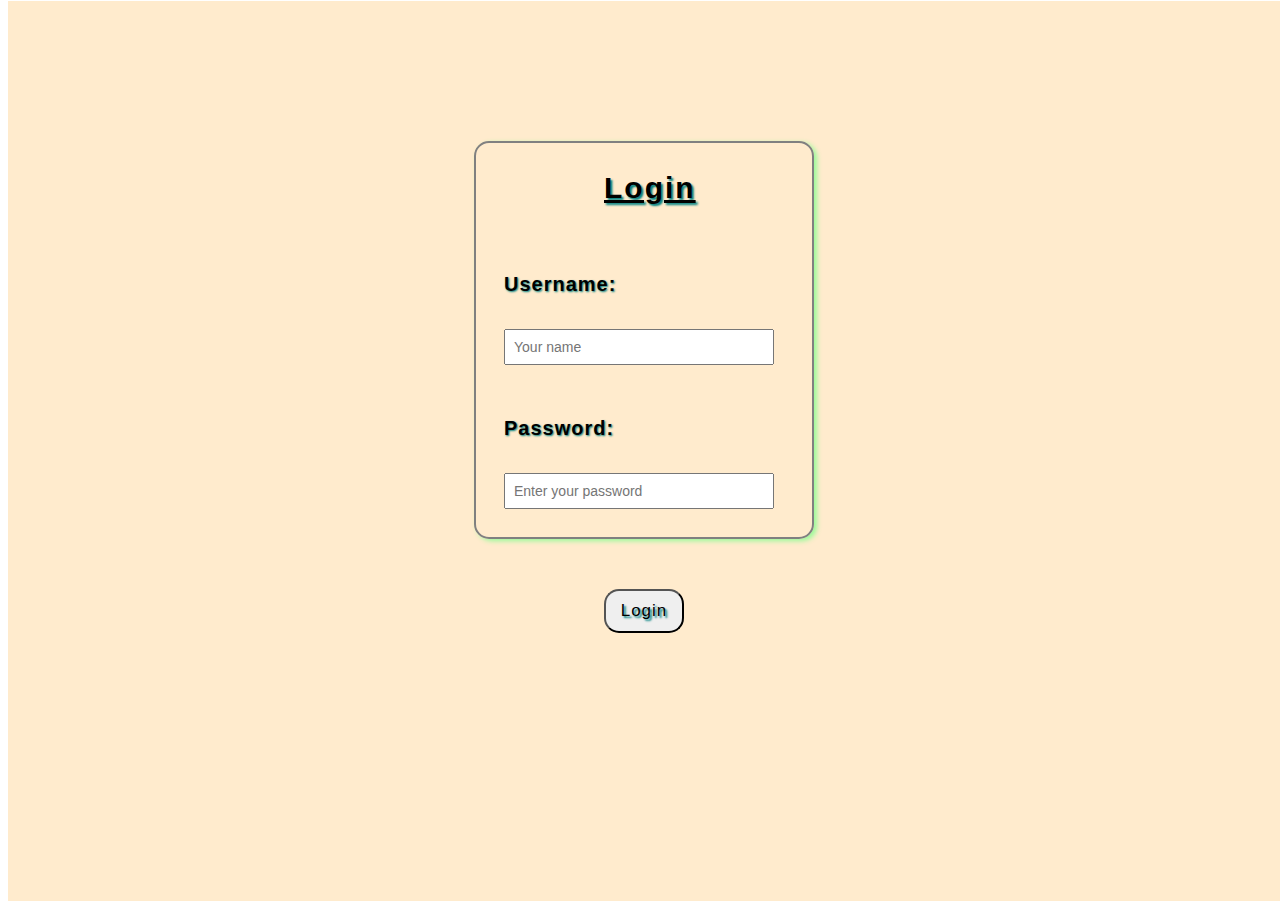
<file: login.html>
<!DOCTYPE html>
<html lang="en">

<head>
    <meta charset="UTF-8">
    <meta http-equiv="X-UA-Compatible" content="IE=edge">
    <meta name="viewport" content="width=device-width, initial-scale=1.0">
    <title>OLX Login</title>
    <link rel="stylesheet" href="style.css">
</head>

<body>
    <div class="main">
        <div class="mainPage">
            <div class="loginForm">
                <label>
                    <h2>Login</h2>
                </label>
                <label for="username">
                    <h5>Username:</h5>
                    <input type="text" name="username" id="username" placeholder="Your name" required="required">
                </label>
                <br>
                <br>
                <label for="password">
                    <h5>Password:</h5>
                    <input type="password" name="password" id="password" placeholder="Enter your password" required>
                </label>
            </div>
        </div>
        <div id="login2">
            <button onclick="ButtonToStart()">Login</button>
        </div>
    </div>



    <script src="app.js"></script>
</body>

</html>
</file>
<file: style.css>
#location{
    padding: 8px;
    padding-left: -10px;
    padding-right: 103px;
    font-size: 20px;
    margin-left: -40px;
}

.fa-search{
    margin-left: -63px;
    padding-left: 13px;
    padding-right: 13px;
    padding-bottom: 9px;
    padding-top: 17px;
    border: 2px solid black;
    color: white;
    background-color: rgb(51, 49, 49);
}
#search{
    width: 600px;
    padding-bottom: 7px;
    padding-top: 9px;
    font-size: 18px;
    margin-left: -40px;
}
#login{
    border: none;
    border-bottom: 2px solid black;
    font-size: 18px;
    font-weight: bold;
    background: none;
    letter-spacing: 1px;
    margin-left: -50px;
}
#login:hover{
    border: none;
}
#sell{
    font-weight: bold;
    background: none;
    border: none;
    font-size: 18px;
    letter-spacing: 0.4px;
    border-top: 5px solid rgb(0, 218, 246);
    border-right: 5px solid rgb(12, 77, 255);
    border-bottom: 5px solid rgb(251, 248, 29);
    border-left: 5px solid rgb(251, 248, 29);
    border-radius: 18px;
}






.mainPage {
    display: flex;
    justify-content: center;
}

.loginForm {
    padding: 28px;
    margin-top: 140px;
    border: 2px solid gray;
    width: 280px;
    border-radius: 15px;
    box-shadow: 3px 2px 5px palegreen;
}

.loginForm:hover {
    margin-top: 139px;
    margin-left: -3px;
    transition: 0.5s;
    box-shadow: 8px 7px 5px palegreen;
}

.loginForm h2 {
    text-shadow: 2px 2px 2px teal;
    margin-bottom: 68px;
    margin-top: -0px;
    font-size: 30px;
    margin-left: 100px;
    letter-spacing: 2px;
    text-decoration: underline;
    font-family: 'Franklin Gothic Medium', 'Arial Narrow', Arial, sans-serif;
}
.loginForm h5 {
    text-shadow: 1px 1px 2px teal;
    font-size: 20px;
    letter-spacing: 1px;
    font-family: 'Franklin Gothic Medium', 'Arial Narrow', Arial, sans-serif;
}
#password,#username{
    padding: 8px;
    width: 250px;
    font-size: 14px;
}
#login2{
    display: flex;
    justify-content: center;
    margin-top: 50px;
}
#login2 button{
    font-family: 'Franklin Gothic Medium', 'Arial Narrow', Arial, sans-serif;
    font-size: 17px;
    letter-spacing: 1px;
    text-shadow: 2px 2px 2px teal;
    border-radius: 15px;
    padding-left: 15px;
    padding-right: 15px;
    padding-top: 10px;
    padding-bottom: 10px;
}
#login2 button:hover{
    margin-left: -5px;
    transition: 0.4s;
    box-shadow: 3px 3px 2px palegreen;
}
.main{
    background-color: blanchedalmond;
    height: 100vh;
    margin-top: -7px;
    margin-right: -8px;
}

#load{
    text-align: center;
    margin-top: 30px;
    margin-bottom: 30px;
}
#load button{
    border: 2px solid black;
    border-radius: 5px;
    padding: 4px;
    background: none;
    font-weight: bold;
}
#load button:hover{
    border: 4px solid black;
}
.col:hover{
    opacity: 0.5;
    transition: 0.3s;
}
.tohide{
    display: none;
}
#todisplay1{
    margin-top: 48px;
}
#footer table a{
    text-decoration: none;
    color: black;
    margin: 4px;
    opacity: 0.7;
}
#footer table a:hover{
    opacity: 0.9;
}
#footer{
    background-color: rgb(235, 235, 235);
    width: 100%;
    padding: 35px;
    border-top: 1px solid rgb(189, 189, 189);
    margin-top: 50px;
}
</file>
